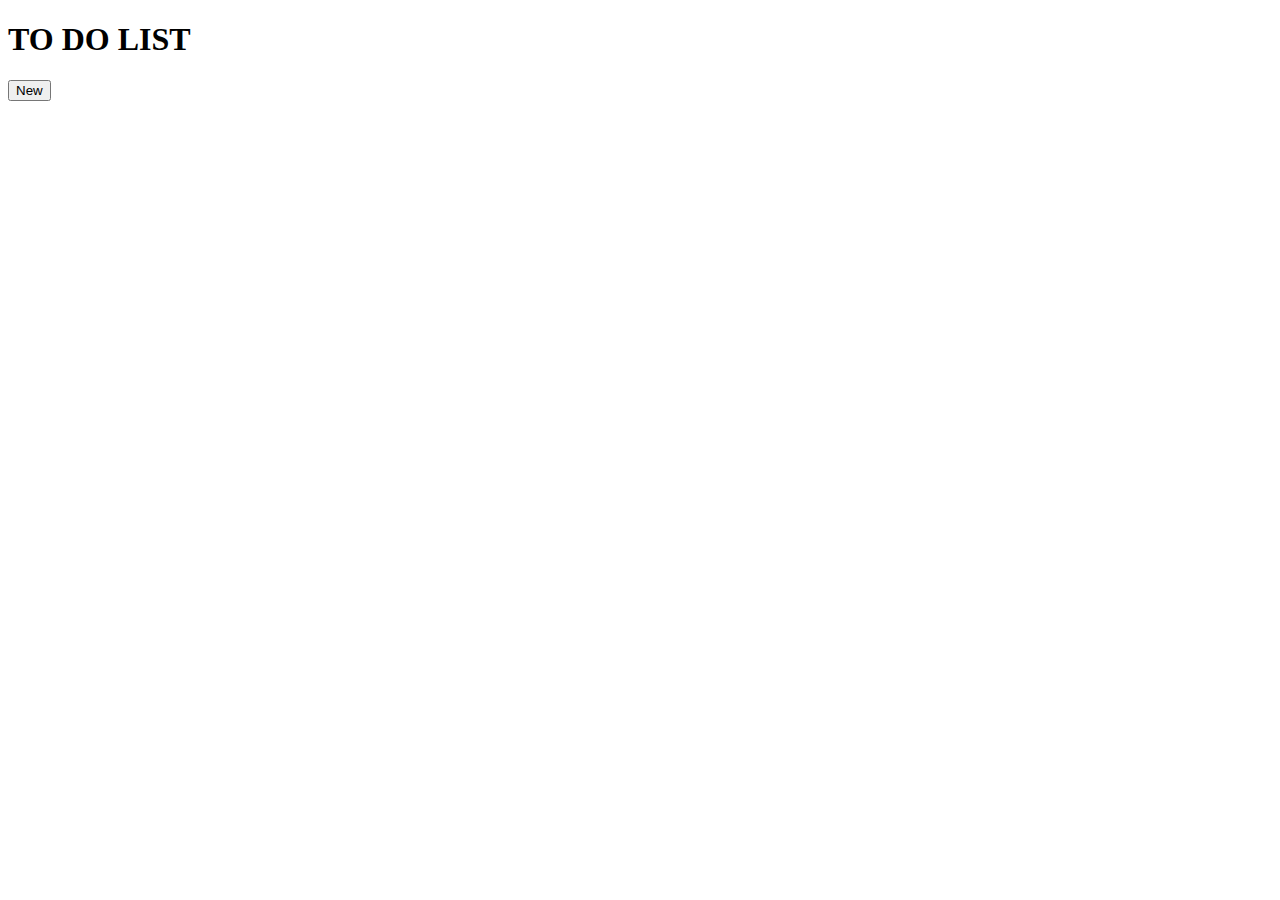
<file: ex02/index.html>
<!DOCTYPE html>
<!DOCTYPE HTML>
<html>
<head>
	<title>To DO</title>
</head>
<body>
	<h1>TO DO LIST</h1>
	<div id="ft_list">
		<button class="new-btn" type="button" onclick="javascript:ft_add_item(prompt('Enter new task: '), true)" >New</button>
	</div>
	<script src="todo.js"></script>
</body>
</file>
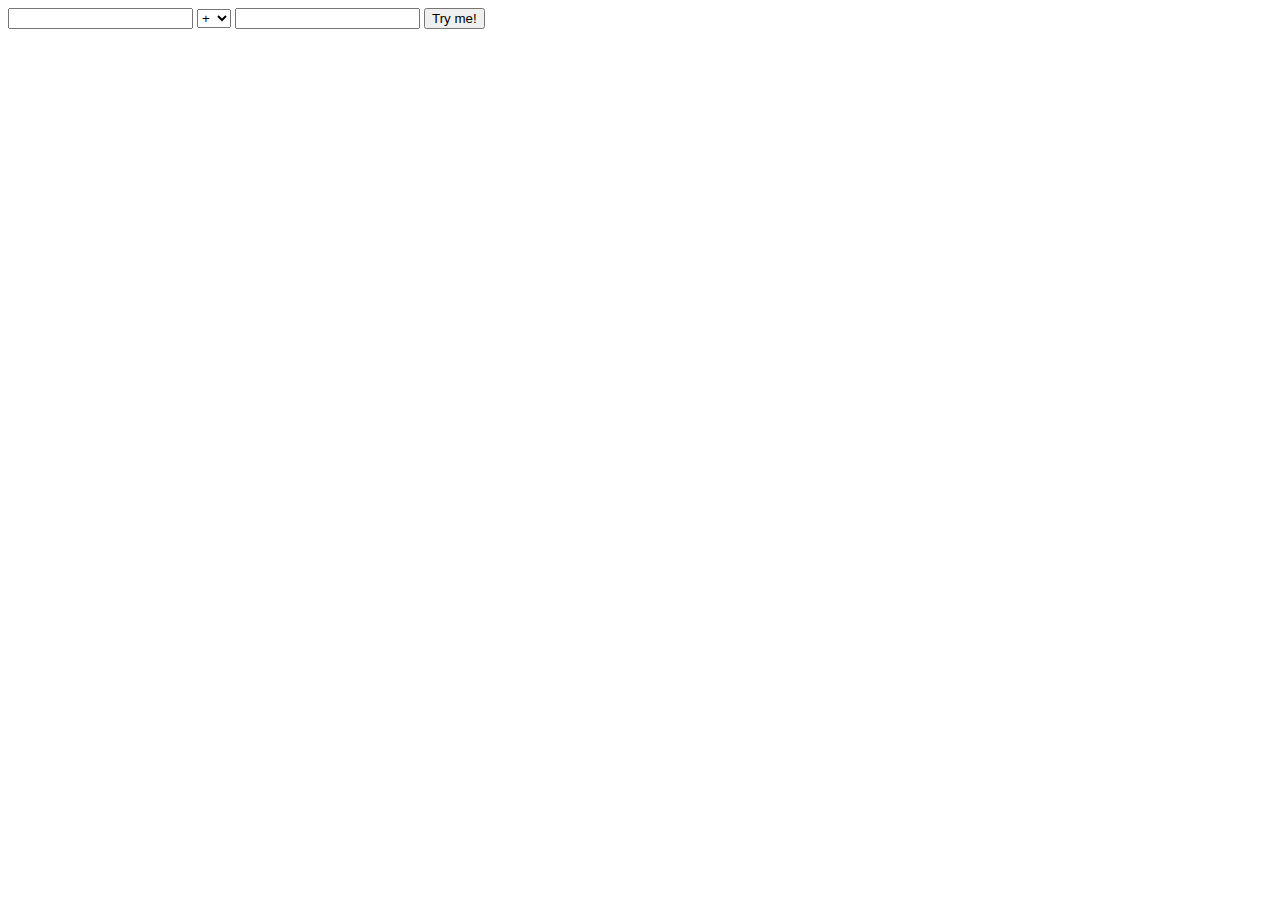
<file: lol.html>
<!DOCTYPE html>
<html>
  <head>
    <meta charset="utf-8">
    <title>Calc</title>
  </head>
  <body>
      <input id="gauche" action="Calculate()" type=text name="gauche"></input>
      <select id="select">
        <option value="+">+</option>
        <option value="-">-</option>
        <option value="*">*</option>
        <option value="/">/</option>
        <option value="%">%</option>
      </select>
      <input id="droite" type=text name="droite"></input>
      <input type="button" name="Try me!" value="Try me!" onclick="Calculate(this.form);">

    <script>
      function Calculate(calcul) {
        var nbg = parseInt(document.getElementById("gauche").value);
        var nbd = parseInt(document.getElementById("droite").value);
        if (nbg < 0 || nbd < 0 || !Number.isInteger(nbg) || !Number.isInteger(nbd))
        {
          alert("Error :(");
          return;
        }
        if (document.getElementById("select").value == "+")
        {
          result = nbg+ nbd;
          console.log(result);
          alert(result);
        }
        else if (document.getElementById("select").value == "-")
        {
          result = nbg - nbd;
          console.log(result);
          alert(result);
        }
        else if (document.getElementById("select").value == "*")
        {
          result = nbg * nbd;
          console.log(result);
          alert(result);
        }
        else if (document.getElementById("select").value == "/")
        {
          if (nbd == 0)
            result = "It's over 9000!";
          else
            result = nbg / nbd;
          console.log(result);
          alert(result);}
          else if (sdocument.getElementById("select").value == "%")
          {
            if (nbg == 0)
              result = "It's over 9000!";
              else
              result = nbg % nbd;
              console.log(result);
              alert(result);
          }
        }
        window.setInterval(function(){
          alert("Please, use me...");
      }, 30000);
    </script>
  </body>
</html>
</file>
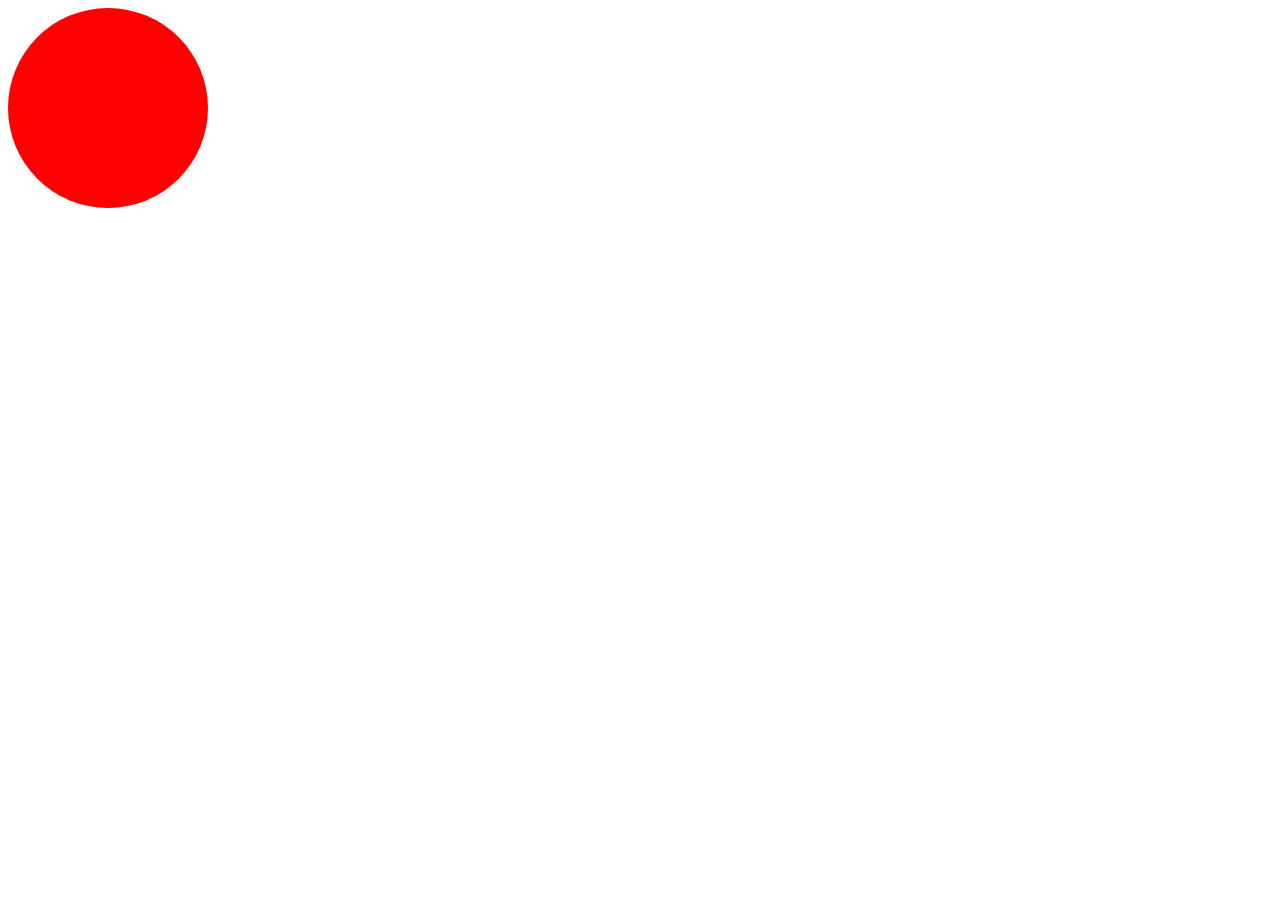
<file: ex00/balloon.html>
<!DOCTYPE html>
<html>
<head>
	<title>balloon</title>
</head>
<body>

	<div id="baloon" onmouseout="minSize(this)" onclick="changeSize(this)" style="height: 200px;width: 200px;border-radius: 50%;background-color: red;"></div>

</body>

<script type="text/javascript">
	function changeSize(elem)
	{
		if (elem.style.backgroundColor == "red")
		{
			elem.style.backgroundColor = "green";
		}
		else if (elem.style.backgroundColor == "green")
		{
			elem.style.backgroundColor = "blue";
		}
		else if (elem.style.backgroundColor == "blue")
		{
			elem.style.backgroundColor = "red";
		}
		console.log(elem.style.width);
		if (elem.style.width < parseInt(420) + 'px'){
			elem.style.width = parseInt(elem.style.width) + 10 + 'px';
			elem.style.height = parseInt(elem.style.height) + 10 + 'px';
		}
		else {
			elem.style.width = parseInt(200) + 'px';
			elem.style.height = parseInt(200) + 'px';
		}

	}
	function minSize(elem)
	{
		if (elem.style.width > parseInt(200) + 'px'){
			elem.style.width = parseInt(elem.style.width) - 5 + 'px';
			elem.style.height = parseInt(elem.style.height) - 5 + 'px';
		}
		if (elem.style.backgroundColor == "red")
		{
			elem.style.backgroundColor = "blue";
		}
		else if (elem.style.backgroundColor == "blue")
		{
			elem.style.backgroundColor = "green";
		}
		else if (elem.style.backgroundColor == "green")
		{
			elem.style.backgroundColor = "red";
		}
	}


</script>
</html>
</file>
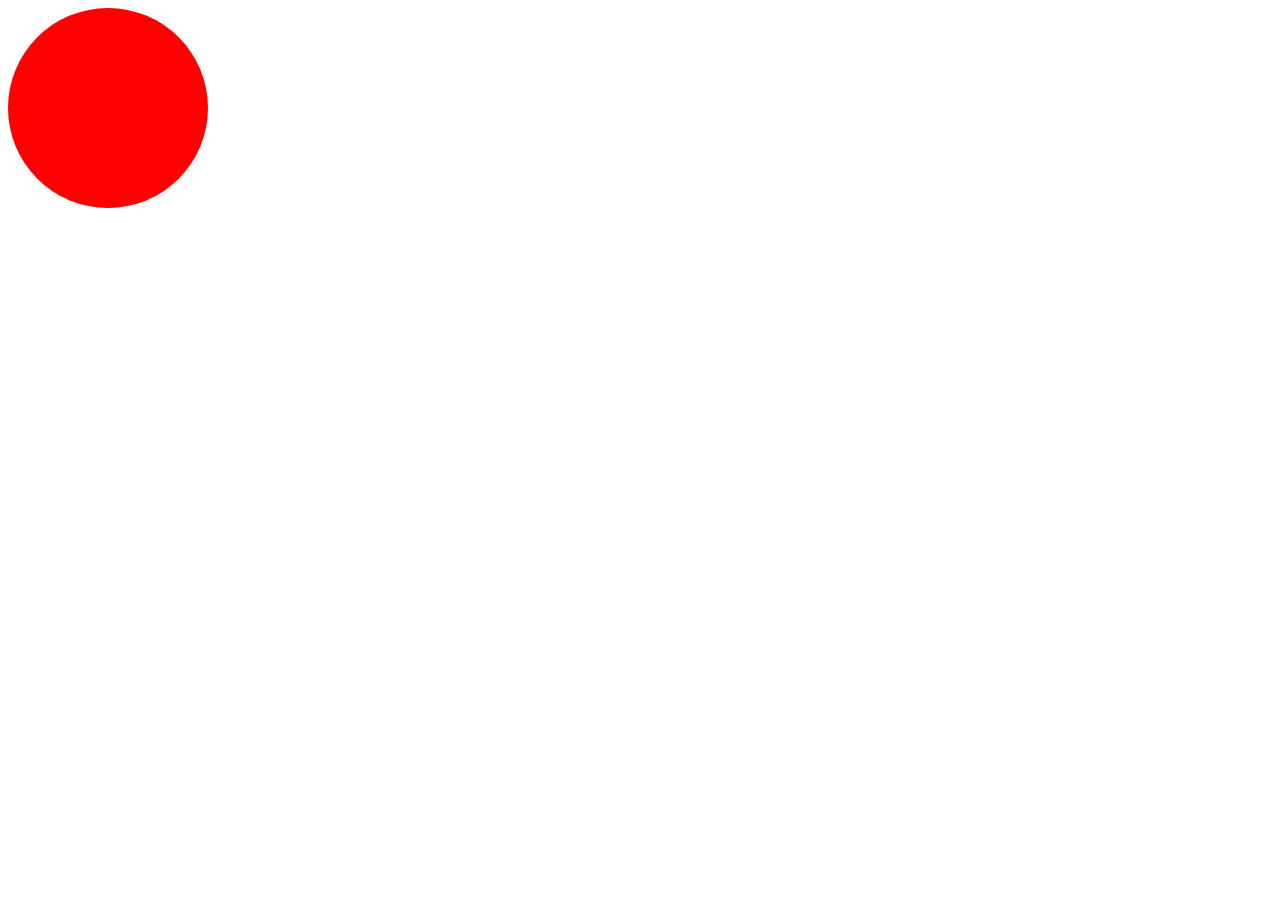
<file: ex00bis/ballon.html>
<!DOCTYPE html>
<html>
<head>
	<title>balloon</title>
</head>
<body>

	<div id="baloon" style="height: 200px;width: 200px;border-radius: 50%;background-color: red;"></div>

</body>

<script src="https://ajax.googleapis.com/ajax/libs/jquery/3.3.1/jquery.min.js"></script>

<script type="text/javascript">

	$(document).ready(function(){

		$('#baloon').click(function(){


		if ($(this).css("background-color") === "rgb(255, 0, 0)")
		{
			$(this).css("background-color", "rgb(0, 255, 0)");
		}
		else if ($(this).css("background-color") === "rgb(0, 255, 0)")
		{
			$(this).css("background-color", "rgb(0, 0, 255)");
		}
		else if ($(this).css("background-color") === "rgb(0, 0, 255)")
		{
			$(this).css("background-color", "rgb(255, 0, 0)");
		}
		if ($(this).css("width") < parseInt(420) + 'px'){
			$(this).css("width", parseInt( $(this).css("width")) + 10 + 'px');
			$(this).css("height", parseInt( $(this).css("height")) + 10 + 'px');
		}
		else {
			$(this).css("width", parseInt(200 + 'px'));
			$(this).css("height", parseInt(200 + 'px'));
		}
	});
		$('#baloon').mouseout(function(){
			if ($(this).css("background-color") === "rgb(255, 0, 0)")
		{
			$(this).css("background-color", "rgb(0, 0, 255)");
		}
		else if ($(this).css("background-color") === "rgb(0, 255, 0)")
		{
			$(this).css("background-color", "rgb(255, 0, 0)");
		}
		else if ($(this).css("background-color") === "rgb(0, 0, 255)")
		{
			$(this).css("background-color", "rgb(0, 255, 0)");
		}
		if ($(this).css("width") > parseInt(205) + 'px'){
			$(this).css("width", parseInt( $(this).css("width")) - 5 + 'px');
			$(this).css("height", parseInt( $(this).css("height")) -5 + 'px');
		}

	});

	});
</script>
</html>
</file>
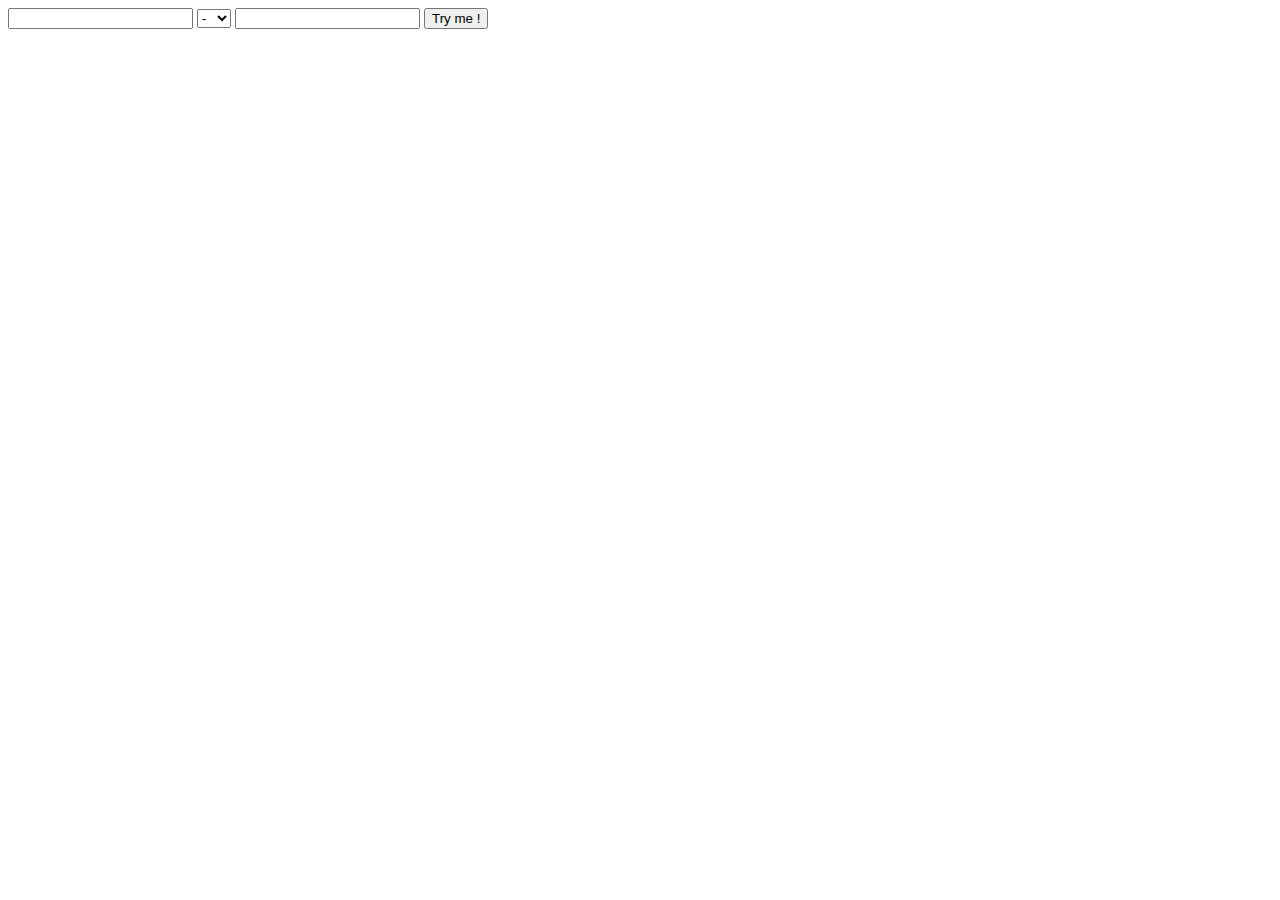
<file: ex01/calc.html>
<!DOCTYPE html>
<html>
<head>
	<title>calc</title>
</head>
<body>

	<input type="text" value="" id="inpF">

	<select id="slct">
		<option value="+">+</option> 
 		<option value="-" selected>-</option>
  		<option value="*">*</option>
  		<option value="/">/</option>
  		<option value="%">%</option>
	</select>

	<input type="text" value="" id="inpS">

	<input onclick="calc()" type="submit" value="Try me !" id="SubBtn">

<script type="text/javascript">
	function calc(){
		var inputF = document.getElementById("inpF").value;
		var slct = document.getElementById("slct").value;
		var inputS = document.getElementById("inpS").value;
		
		if ((parseInt(inputF) >= 0 && parseInt(inputS) >= 0 && inputF) && (slct == "/" || slct == "%") && parseInt(inputS) != 0) {
			alert("Resultat" + " : " + eval(inputF + slct + inputS))
			;
			console.log(eval(inputF + slct + inputS));
		}
		else if (parseInt(inputF) < 0 || parseInt(inputS) < 0 || !inputF || !inputS)
		{
			alert("Error :(");
			console.log("Error :(");
		}
		else if ((slct == "/" || slct == "%") && parseInt(inputS) == 0)
		{
			alert("It's over 9000!");
			console.log("It's over 9000!");
		}
		else {
			alert("Resultat" + " : " + eval(inputF + slct + inputS));
			console.log(eval(inputF + slct + inputS));
		}
		


	}


</script>
</body>
</html>
</file>
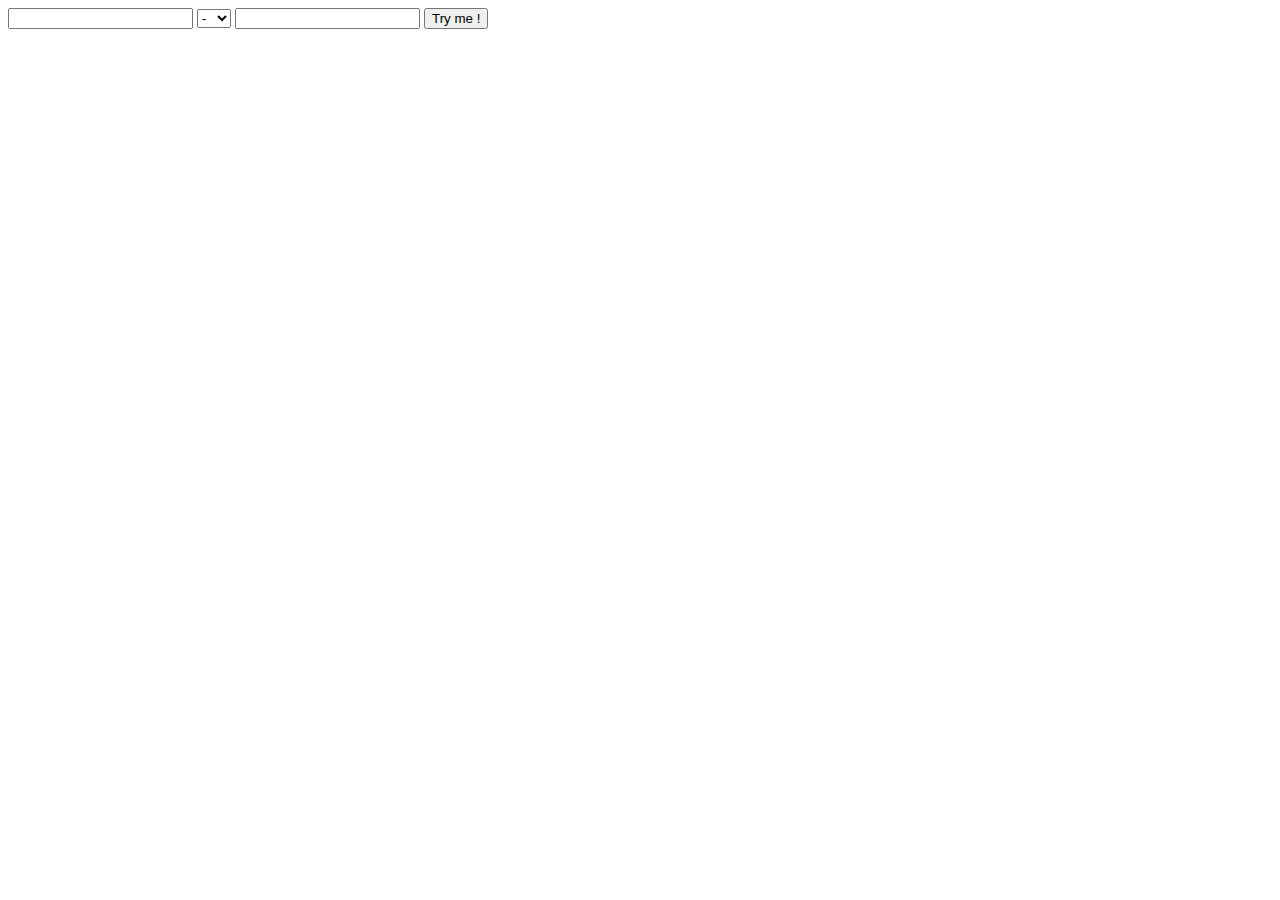
<file: ex01bis/calc.html>
<!DOCTYPE html>
<html>
<head>
	<title>calc</title>
</head>
<body>
	<input type="text" value="" id="inpF">

	<select id="slct">
		<option value="+">+</option> 
 		<option value="-" selected>-</option>
  		<option value="*">*</option>
  		<option value="/">/</option>
  		<option value="%">%</option>
	</select>

	<input type="text" value="" id="inpS">

	<input type="submit" value="Try me !" id="SubBtn">
<script src="https://ajax.googleapis.com/ajax/libs/jquery/3.3.1/jquery.min.js"></script>

<script type="text/javascript">
	$(document).ready(function(){
		$('#SubBtn').click(function(){
			var inputF = $('#inpF').val();
			var slct = $('#slct').val();
			var inputS = $('#inpS').val();
		
			if ((parseInt(inputF) >= 0 && parseInt(inputS) >= 0 && inputF) && (slct == "/" || slct == "%") && 	parseInt(inputS) != 0) {
				alert("Resultat" + " : " + eval(inputF + slct + inputS));
				console.log(eval(inputF + slct + inputS));
			}
			else if (parseInt(inputF) < 0 || parseInt(inputS) < 0 || !inputF || !inputS)
			{
				alert("Error :(");
				console.log("Error :(");
			}
			else if ((slct == "/" || slct == "%") && parseInt(inputS) == 0)
			{
				alert("It's over 9000!");
				console.log("It's over 9000!");
			}
			else {
				alert("Resultat" + " : " + eval(inputF + slct + inputS));
				console.log(eval(inputF + slct + inputS));
			}
	});
	});


</script>
</body>
</html>
</file>
